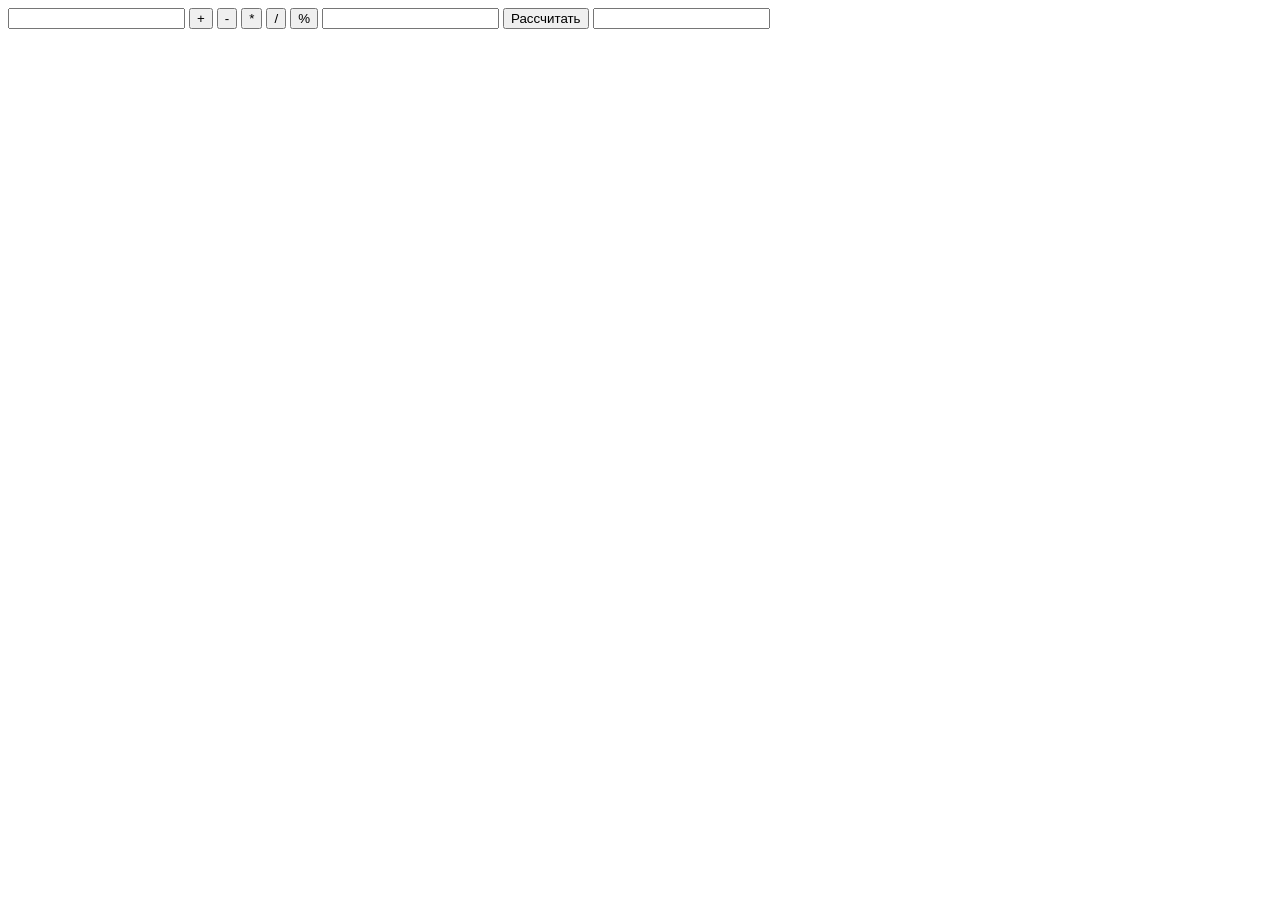
<file: calculator/index.html>
<!DOCTYPE html>
<html lang="en">
<head>
    <meta charset="UTF-8">
    <meta name="viewport" content="width=device-width, initial-scale=1.0">
    <title>Calculator</title>
</head>
<body>
    <input type = "text" id = "firstInput" autocomplete="off" />

    <button id = "plus" data-value="1">+</button>
    <button id = "minus" data-value="2">-</button>
    <button id = "multiply" data-value="3">*</button>
    <button id = "delit" data-value="4">/</button>
    <button id = "proc" data-value="5">%</button>
    <input  type = "text" id = "SecondInput" autocomplete="off"/>
    <button id = "Rass">Рассчитать</button>
    <input id = "answer" type = "text" autocomplete="off" readonly>


    <script src="./script.js"></script>
</body>
</html>
</file>
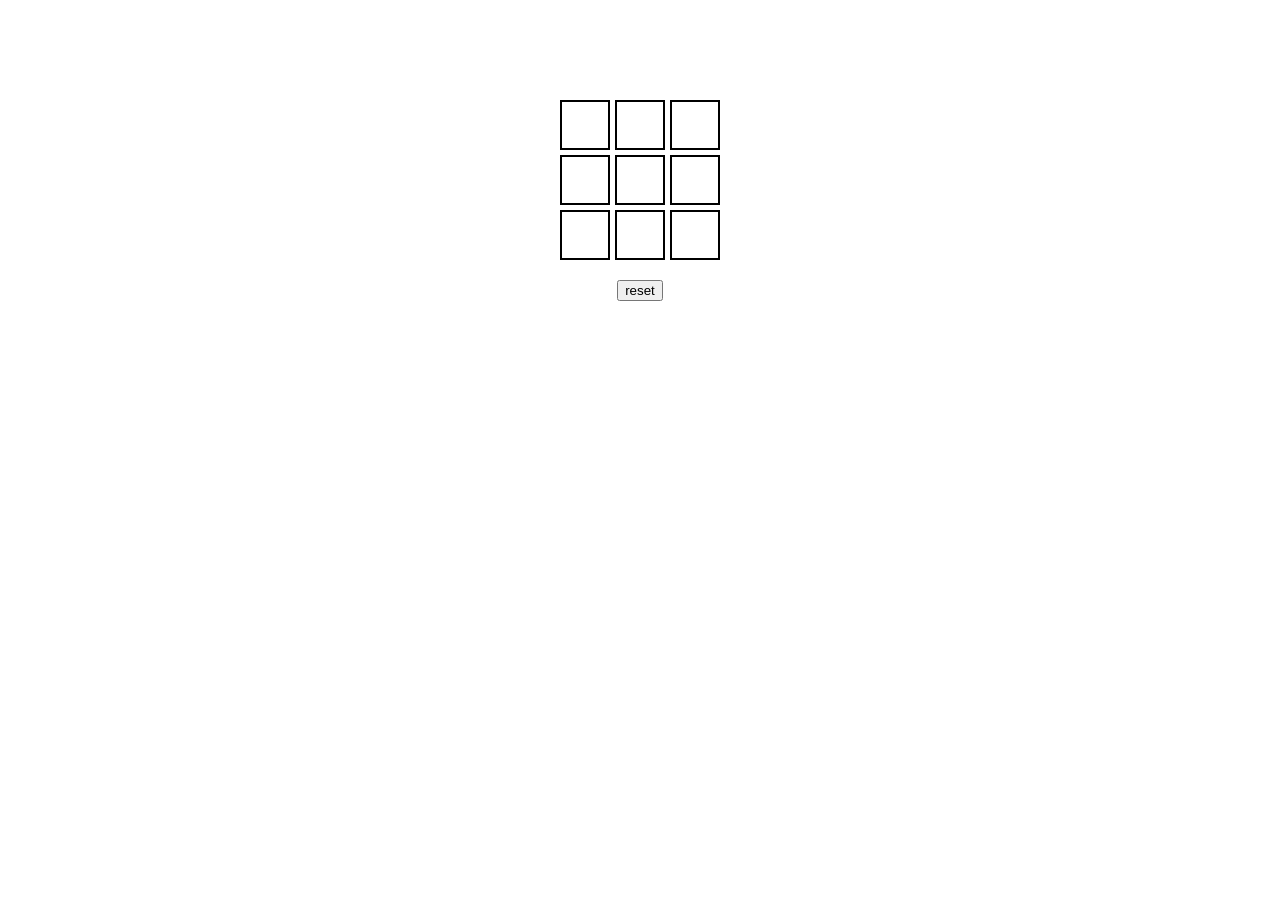
<file: Tic-tac/index.html>
<!DOCTYPE html>
<html lang="en">
<head>
    <meta charset="UTF-8">
    <meta name="viewport" content="width=device-width, initial-scale=1.0">
    <title>Document</title>
    <link rel="stylesheet" href="./style.css">
</head>
<body>
<div id="board" class = "board">
    <div class = "cell" data-index = "0"></div>
    <div class = "cell" data-index = "1"></div>
    <div class = "cell" data-index = "2"></div>
    <div class = "cell" data-index = "3"></div>
    <div class = "cell" data-index = "4"></div>
    <div class = "cell" data-index = "5"></div>
    <div class = "cell" data-index = "6"></div>
    <div class = "cell" data-index = "7"></div>
    <div class = "cell" data-index = "8"></div>
</div>    

    <button class = "res" id = "reset">reset</button>



<script src="./script.js"></script>
</body>
</html>
</file>
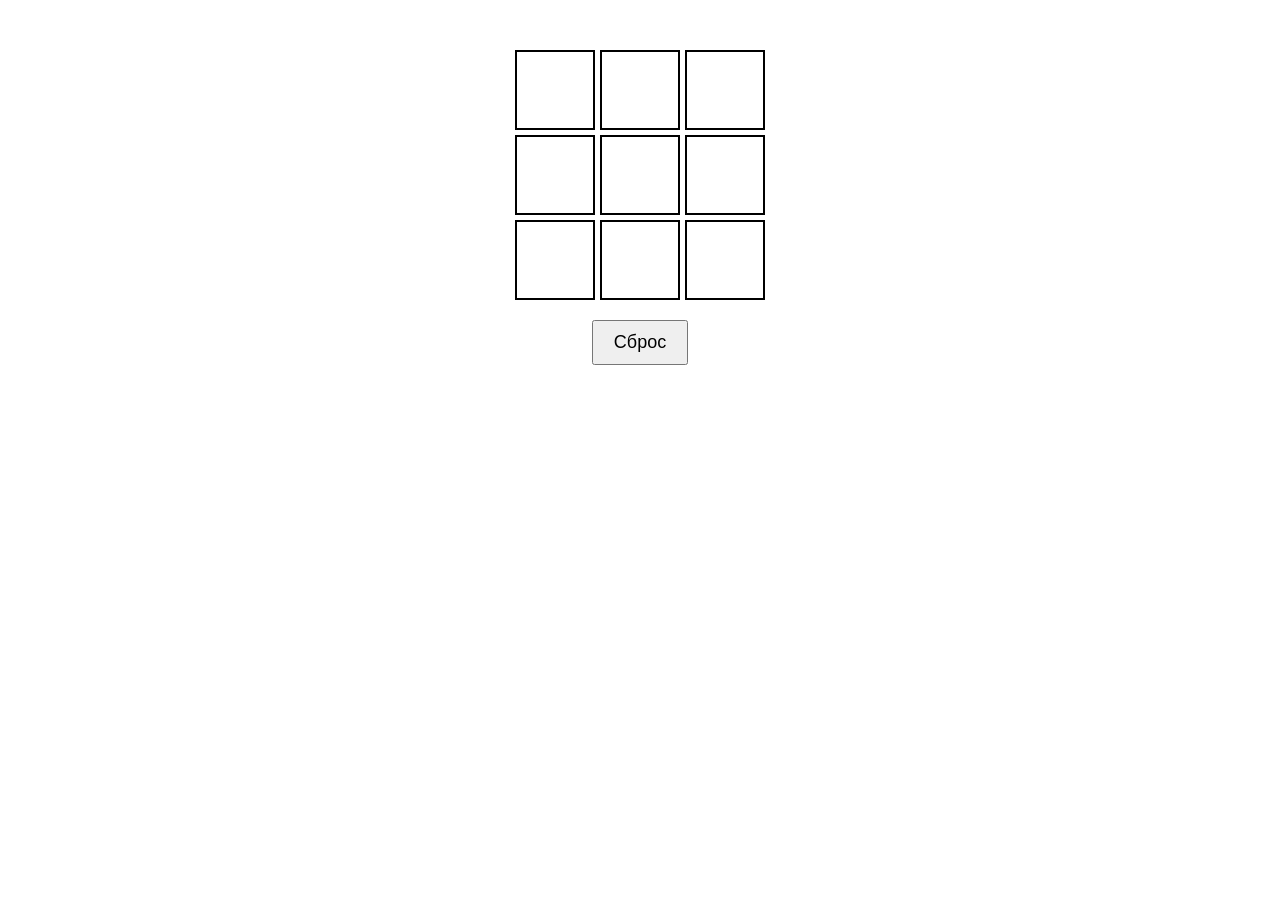
<file: Tic-tac2/index.html>
<!DOCTYPE html>
<html lang="ru">
<head>
    <meta charset="UTF-8">
    <meta name="viewport" content="width=device-width, initial-scale=1.0">
    <title>Крестики-нолики</title>
    <link rel="stylesheet" href="style.css">
</head>
<body>
    <div id="board" class="board">
        <div class="cell" data-index="0"></div>
        <div class="cell" data-index="1"></div>
        <div class="cell" data-index="2"></div>
        <div class="cell" data-index="3"></div>
        <div class="cell" data-index="4"></div>
        <div class="cell" data-index="5"></div>
        <div class="cell" data-index="6"></div>
        <div class="cell" data-index="7"></div>
        <div class="cell" data-index="8"></div>
    </div>

    <button id="reset">Сброс</button>

    <script src="script.js"></script>
</body>
</html>
</file>
<file: Tic-tac/style.css>
.board 
{
    display: grid;
    grid-template-columns: repeat(3, 50px);
    grid-template-rows: repeat(3, 50px);
    gap: 5px;
    justify-content: center;
    margin-top: 100px;
}

.cell
{
border: 2px solid black;
text-align: center;
font-size: 40px;
}
.res
{
display: block;
margin: 20px auto;
}
</file>
<file: Tic-tac2/style.css>
.board {
    display: grid;
    grid-template-columns: repeat(3, 80px);
    grid-template-rows: repeat(3, 80px);
    gap: 5px;
    justify-content: center;
    margin-top: 50px;
}

.cell {
    border: 2px solid black;
    text-align: center;
    font-size: 50px;
    cursor: pointer;
}

#reset {
    display: block;
    margin: 20px auto;
    padding: 10px 20px;
    font-size: 18px;
}
</file>
